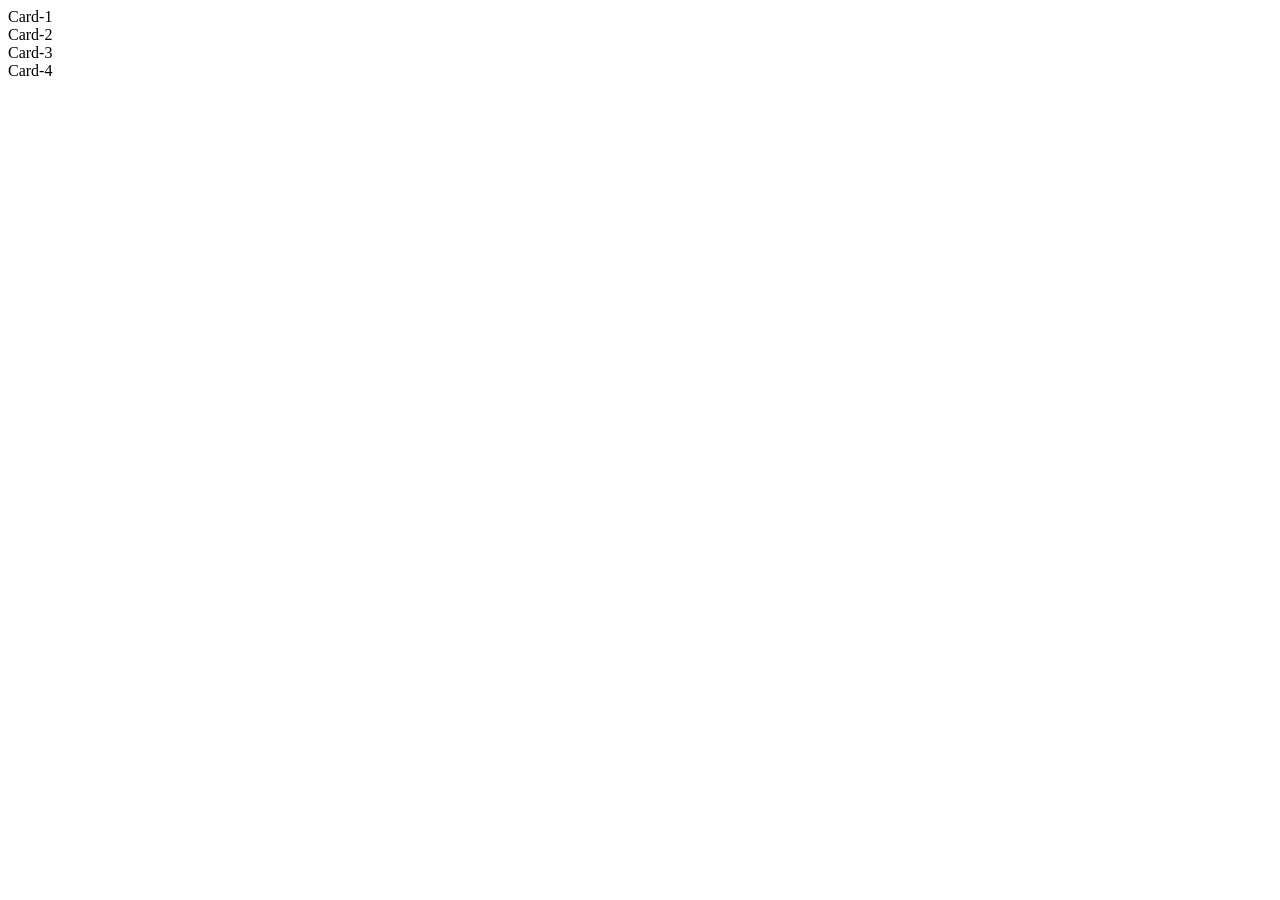
<file: day9-position/index.html>
<!DOCTYPE html>
<html lang="en">
<head>
    <meta charset="UTF-8">
    <meta name="viewport" content="width=device-width, initial-scale=1.0">
    <title>Document</title>
</head>
<body>
    <div class="container">
        <div class="card c1">Card-1</div>
        <div class="card c2">Card-2</div>
        <div class="card c3">Card-3</div>
        <div class="card c4">Card-4</div>
    </div>
    
</body>
</html>
</file>
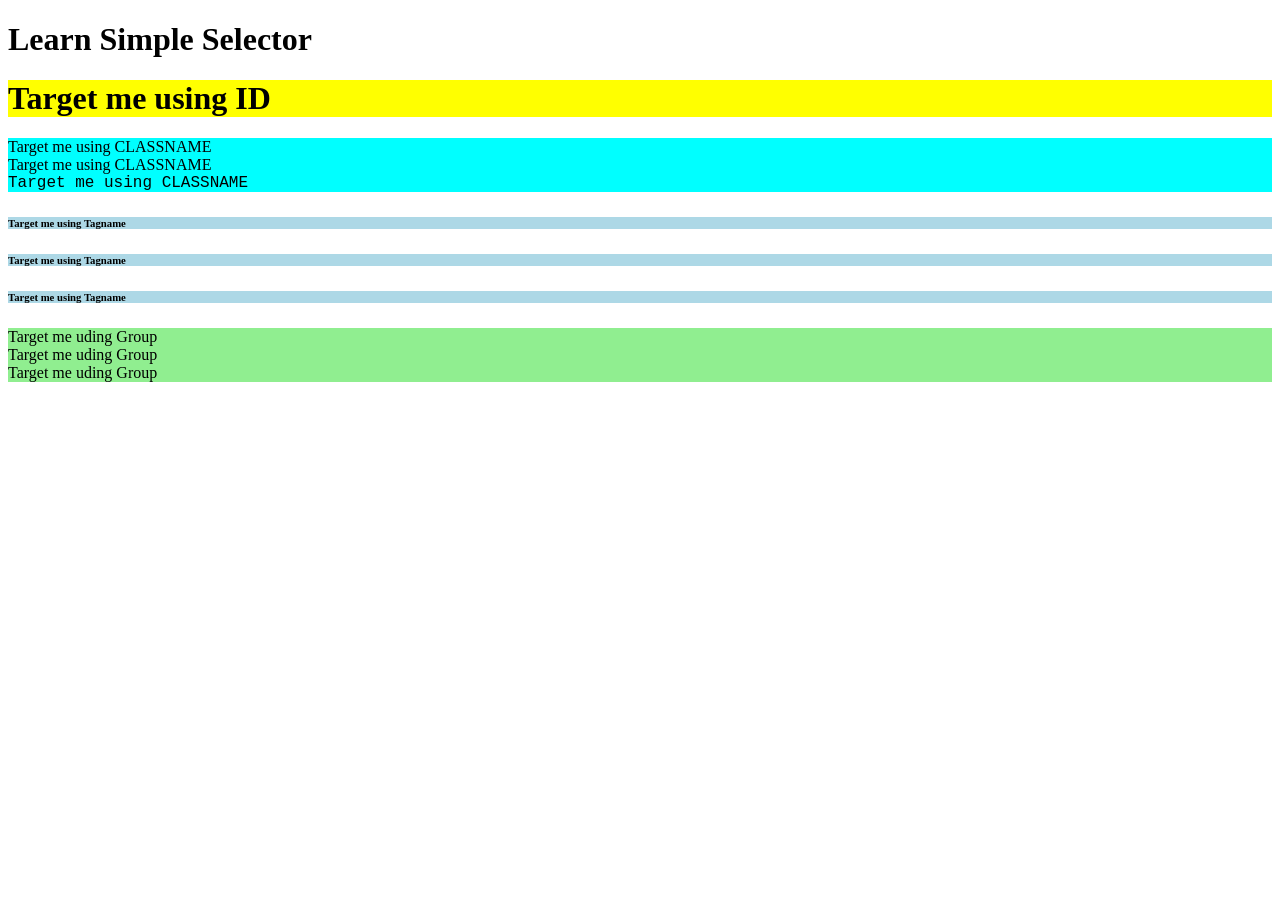
<file: css/01_SimpleSelector.html>
<!DOCTYPE html>
<html lang="en">
<head>
    <meta charset="UTF-8">
    <meta name="viewport" content="width=device-width, initial-scale=1.0">
    <title>Document</title>
    <style>
        #heading1{
            background-color: yellow;
        }
        .content{
            background-color: aqua;
        }
        .text-style {
            font-family: 'Courier New', Courier, monospace;
        }
        h6{
            background-color: lightblue;
        }
        #head,footer,.wrapper{
            background-color: lightgreen;
        }
    </style>
</head>
<body>
    <h1>Learn Simple Selector</h1>
    <!-- There ara Five type of simple selector 
    1- id= used to target element uniquely, represented as #
    2- class = used to target multilple similar and diffrent elements, represented as dot (.)
    3- element= used to target multiple same type of element,represted as tagname
    4- group= used to group multiple element , represtend as comma(,)
    5- univeral= used to target all elements in html, represented as asterisk(*)
    -->


    <h1 id="heading1">Target me using ID</h1>

    <div class="content">Target me using CLASSNAME</div>
    <div class="content">Target me using CLASSNAME</div>
    <section class="content text-style">Target me using CLASSNAME</section>
    <h6>Target me using Tagname</h6>
    <h6>Target me using Tagname</h6>
    <h6>Target me using Tagname</h6>
    

    <header id="head">Target me uding Group</header>
    <article class="wrapper">Target me uding Group</article>
    <footer>Target me uding Group</footer>
</body>
</html>
</file>
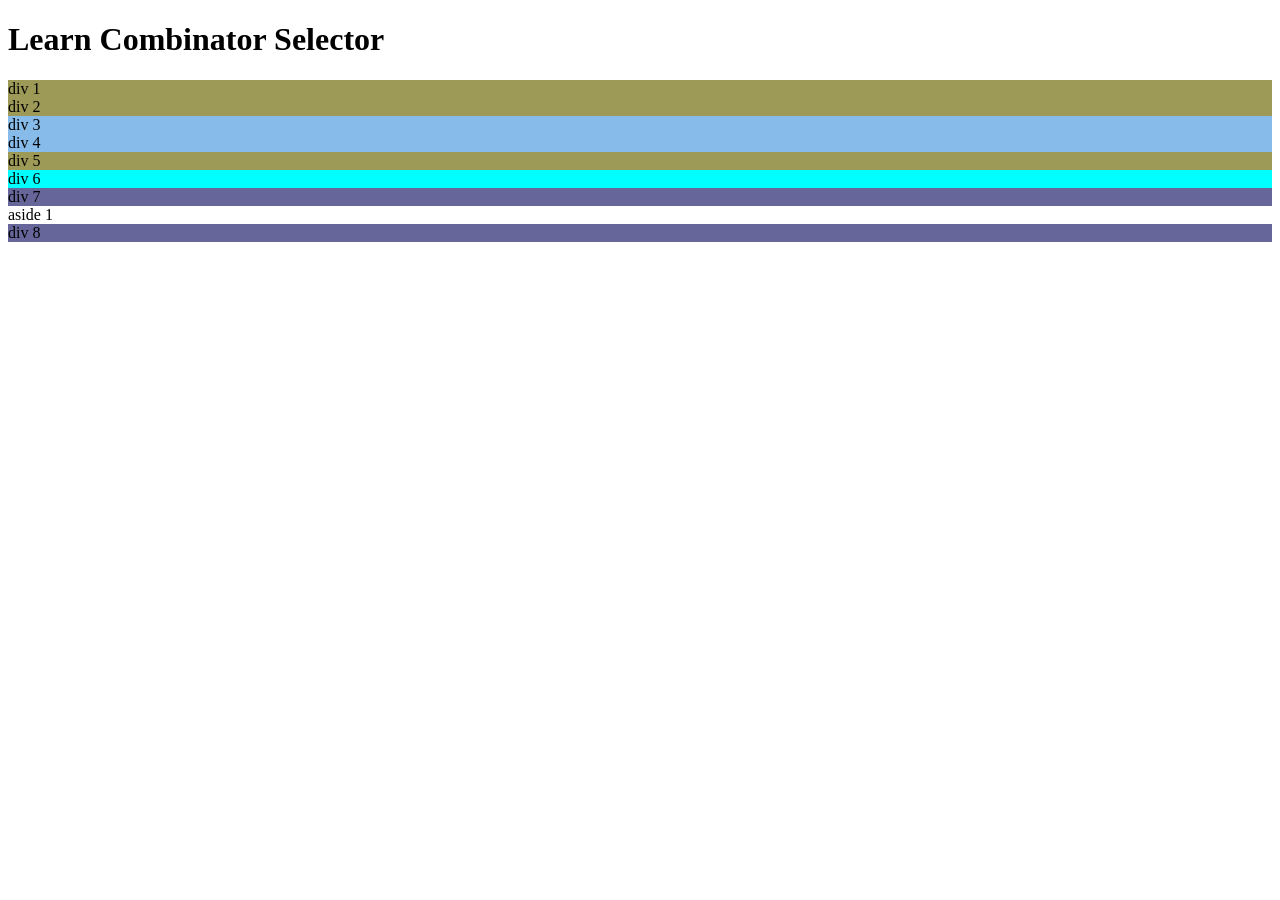
<file: css/02_CombinatorSelector.html>
<!DOCTYPE html>
<html lang="en">
<head>
    <meta charset="UTF-8">
    <meta name="viewport" content="width=device-width, initial-scale=1.0">
    <title>Document</title>
    <style>
        /* DECENDENT: target child as well as nested child   */
        section div{
            background-color: rgb(134, 187, 234);
        }
        /* Child: target direct child */
        section > div{
            background-color: rgb(157, 153, 86);
        }
        section ~ div{
            background-color: rgb(102, 102, 154);
        }

        /* ADJACENT SIBLING: target nested div after section closing tag */
        section + div{
            background-color: aqua;
        }
    </style>
</head>
<body>
    <h1>Learn Combinator Selector</h1>

<!-- Combinator selector
 
1> DECEDENT   Section   div{}
2> Child    >
3> General Sibling   ~  Tilde
4> Adjacent Sibling +   

-->

<section>
    <div>div 1</div>
    <div>div 2</div>

    <article>
        <div>div 3</div>
        <div>div 4</div>
    </article>
<div>div 5</div>
</section>


<div>div 6</div>
<div>div 7</div>
<aside>aside 1</aside>
<div>div 8</div>
</body>
</html>
</file>
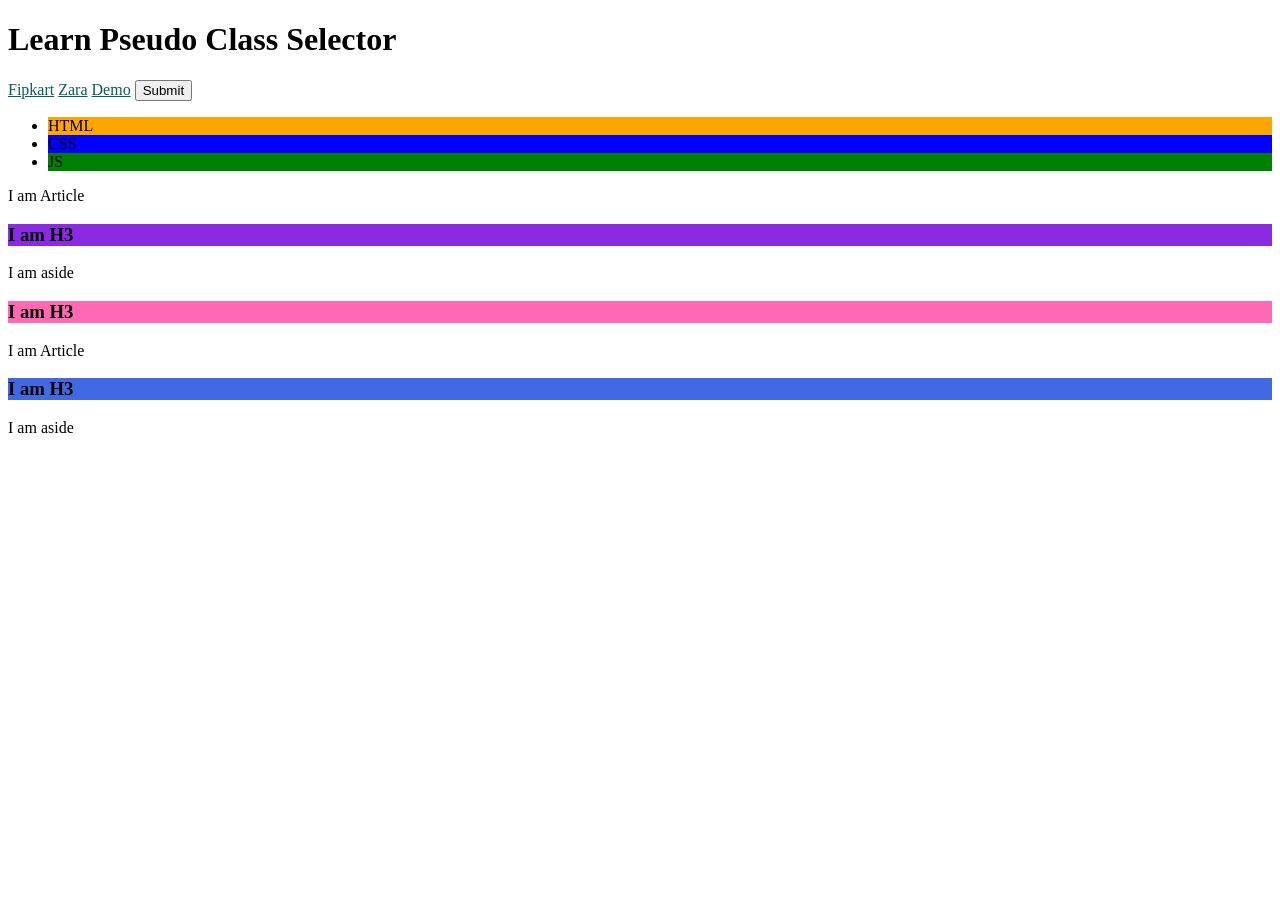
<file: css/03_PseudoClassSelecor.html>
<!DOCTYPE html>
<html lang="en">
<head>
    <meta charset="UTF-8">
    <meta name="viewport" content="width=device-width, initial-scale=1.0">
    <title>Document</title>
    <style>
        a:link{
            color: rgb(6, 93, 93);
        }
        a:visited{
            color: royalblue;
        }
        h1:active{
            background-color: lightblue;
            user-select: none;
        }
        button:hover{
            background-color: black;
            color: white;
            cursor: pointer;
        }

        ul>li:first-child{
            background-color: orange;
        }
        ul>li:last-child{
            background-color: green;
        }
        ul>li:nth-child(2){
            background-color: blue;
        }
        section>h3:first-of-type{
            background-color: blueviolet;
        }
         section>h3:nth-last-of-type(2){
            background-color: hotpink;
        }
        section>h3:last-of-type{
            background-color: royalblue;
        }
        
    </style>
</head>
<body>
    <h1>Learn Pseudo Class Selector</h1>
    <a href="https://www.flipkart.com">Fipkart</a>
    <a href="https://www.zara.com">Zara</a>
    <a href="./task1.html">Demo</a>
    <button>Submit</button>
    <ul>
        <li>HTML</li>
        <li>CSS</li>
        <li>JS</li>
    </ul>
    <section>
        <article>I am Article</article>
        <h3>I am H3</h3>
        <aside>I am aside</aside>
        <h3>I am H3</h3>
        <article>I am Article</article>
        <h3>I am H3</h3>
        <aside>I am aside</aside>
    </section>
</body>
</html>
</file>
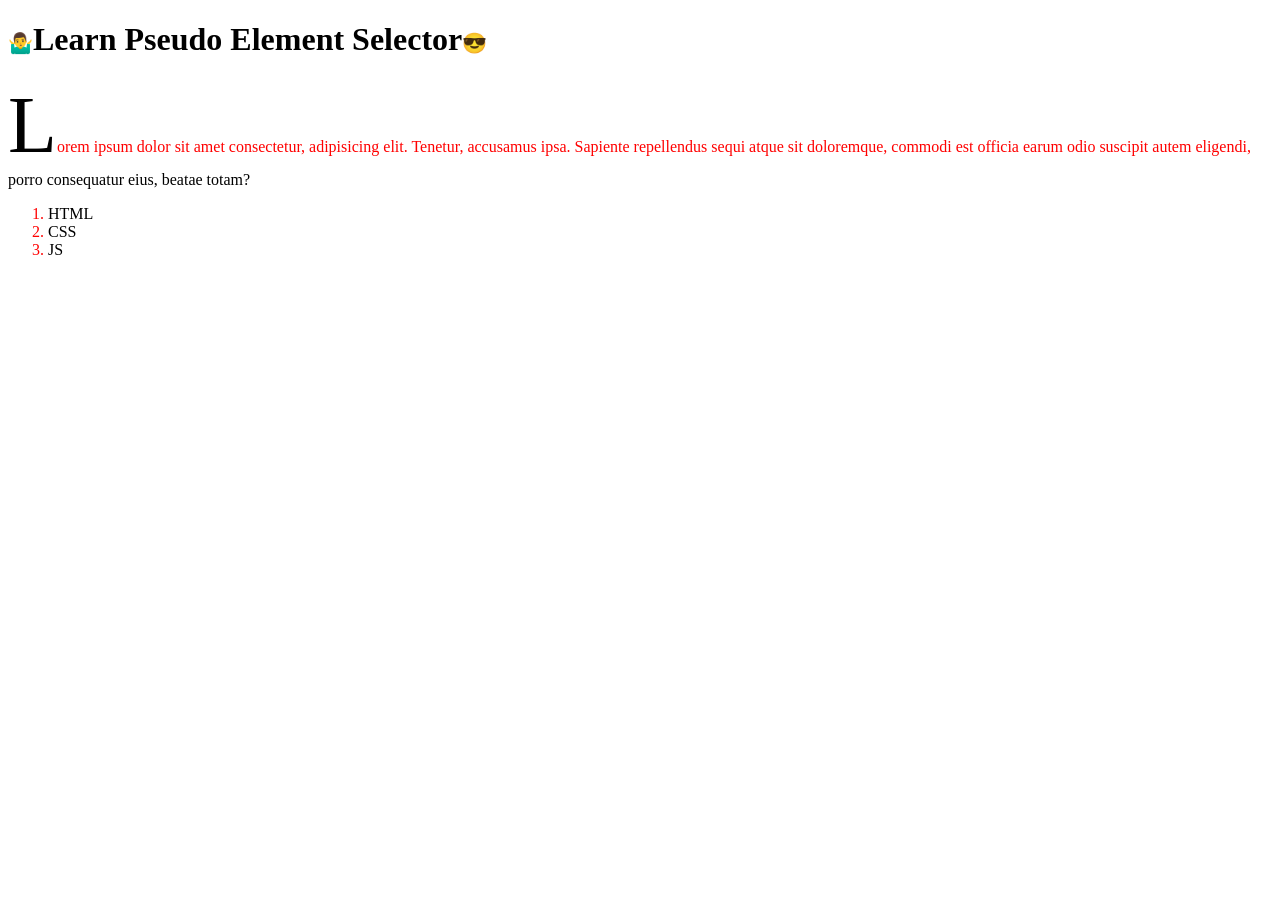
<file: css/04_PseudoElementSelector.html>
<!DOCTYPE html>
<html lang="en">
<head>
    <meta charset="UTF-8">
    <meta name="viewport" content="width=device-width, initial-scale=1.0">
    <title>Document</title>
    <style>
        p::first-letter{
            font-size: 80px;
            color: black;
        }
        p::first-line{
            color: red;
        }
        p::selection{
            background-color: rgb(red, green, blue);
            color: darkblue;
        }
        /* ol>li::marker{
            color: red;
        } */
         ::marker{
            color: red;
         }

         h1::before{
            content: "🤷‍♂️";
            font-size: 20px;
         }
         h1::after{
            content: "😎";
            font-size: 20px;
         }
    </style>
</head>
<body>
    <h1>Learn Pseudo Element Selector</h1>
    <P>
        Lorem ipsum dolor sit amet consectetur, adipisicing elit. Tenetur, accusamus ipsa. Sapiente repellendus sequi atque sit doloremque, commodi est officia earum odio suscipit autem eligendi, porro consequatur eius, beatae totam?
    </P>

    <ol>
        <li>HTML</li>
        <li>CSS</li>
        <li>JS</li>
    </ol>
</body>
</html>
</file>
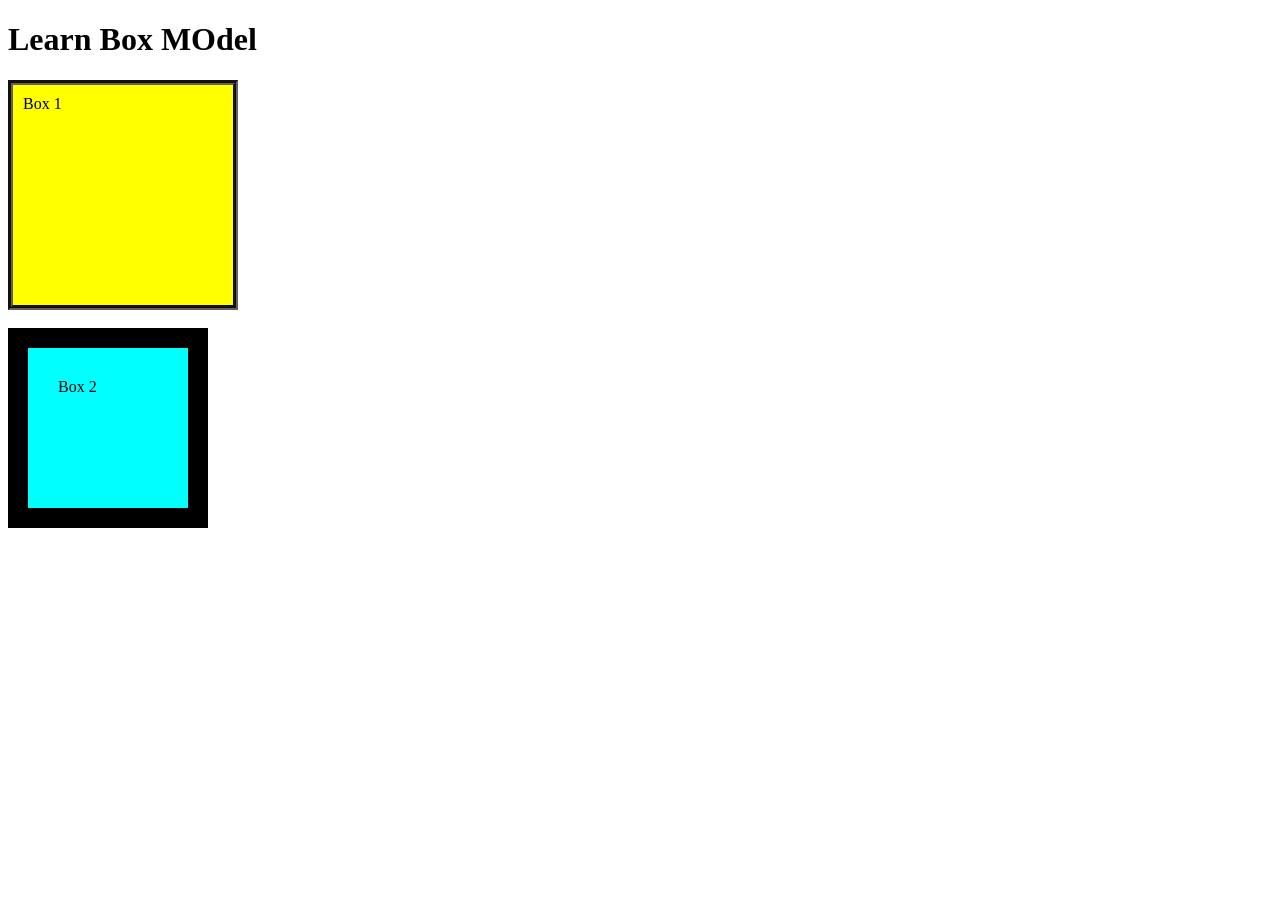
<file: css/06_BoxModel.html>
<!DOCTYPE html>
<html lang="en">
<head>
    <meta charset="UTF-8">
    <meta name="viewport" content="width=device-width, initial-scale=1.0">
    <title>Document</title>
    <style>
        #box1{
            background-color: yellow;
            height: 200px;
            width: 200px;
            border: 5px groove  rgb(103, 95, 95);
            padding: 10px;
            /* margin: 20px;
            margin-left: 20px;
            margin-top: 20px;
            margin-bottom: 20px;
            margin-right: 20px; */

        }
        #box2{
            height: 200px;
            width: 200px;
            background-color:aqua;
            padding: 30px;
            border: 20px solid black;
box-sizing: border-box;
        }
    </style>
</head>
<body>
    <h1>Learn Box MOdel</h1>

    <div id="box1">Box 1</div>
    <br>
    <div id="box2">Box 2</div>
</body>
</html>
</file>
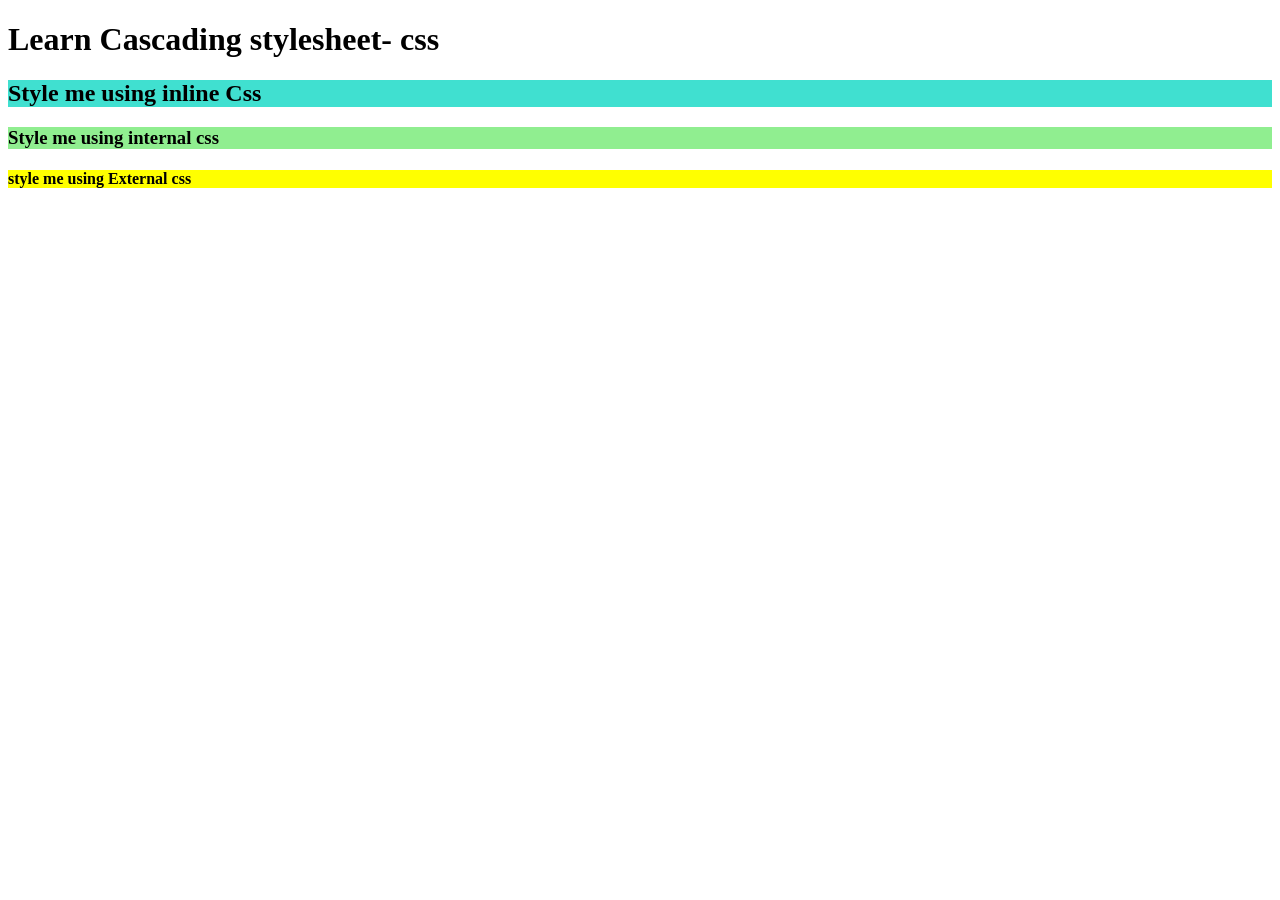
<file: css/index1.html>
<!DOCTYPE html>
<html lang="en">
<head>
    <meta charset="UTF-8">
    <meta name="viewport" content="width=device-width, initial-scale=1.0">
    <title>Document</title>
    <style>
       
    </style>

    <link rel="stylesheet" href="stylesheet.css">
    <link rel="icon" href="https://plus.unsplash.com/premium_photo-1669725687221-6fe12c2da6b1?w=600&auto=format&fit=crop&q=60&ixlib=rb-4.1.0&ixid=M3wxMjA3fDB8MHxzZWFyY2h8MXx8bGlvbnxlbnwwfHwwfHx8MA%3D%3D">
</head>
<body>
    <h1>Learn Cascading stylesheet- css</h1>

    <h2 style="background-color: turquoise;">
        Style me using inline Css</h2>

        <h3>Style me using internal css</h3>

        <h4>style me using External css</h4>
    
</body>
</html>
</file>
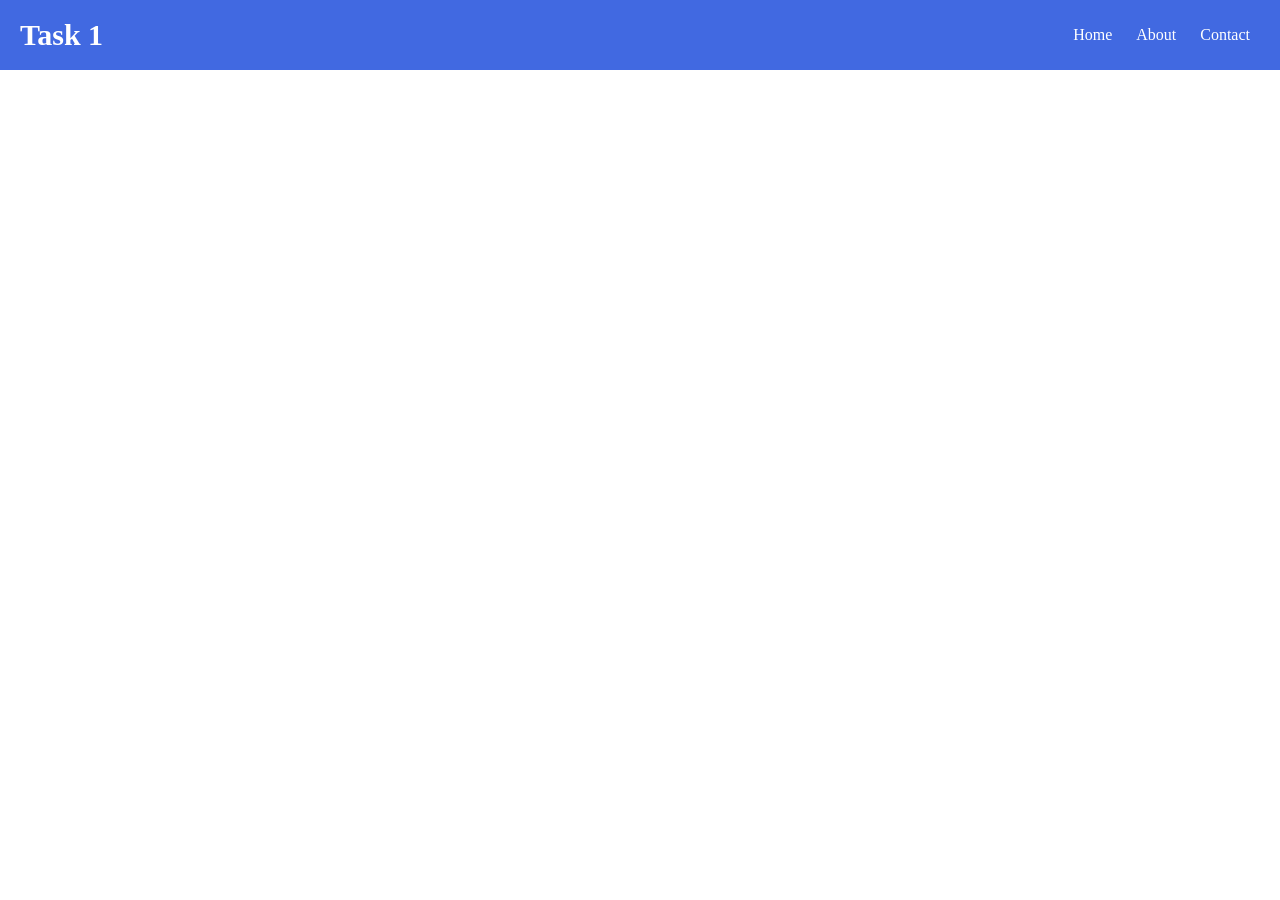
<file: css/task1.html>
<!DOCTYPE html>
<html lang="en">
<head>
    <meta charset="UTF-8">
    <meta name="viewport" content="width=device-width, initial-scale=1.0">
    <title>Task 1</title>
    <link rel="stylesheet" href="./task1.css">
</head>
<body>
    <nav class="navbar" >
    <div class="logo">Task 1</div>
    <div class="nav-links">
        <a href="#">Home</a>
        <a href="#">About</a>
        <a href="#">Contact</a>
    </div>
    </nav>
</body>
</html>
</file>
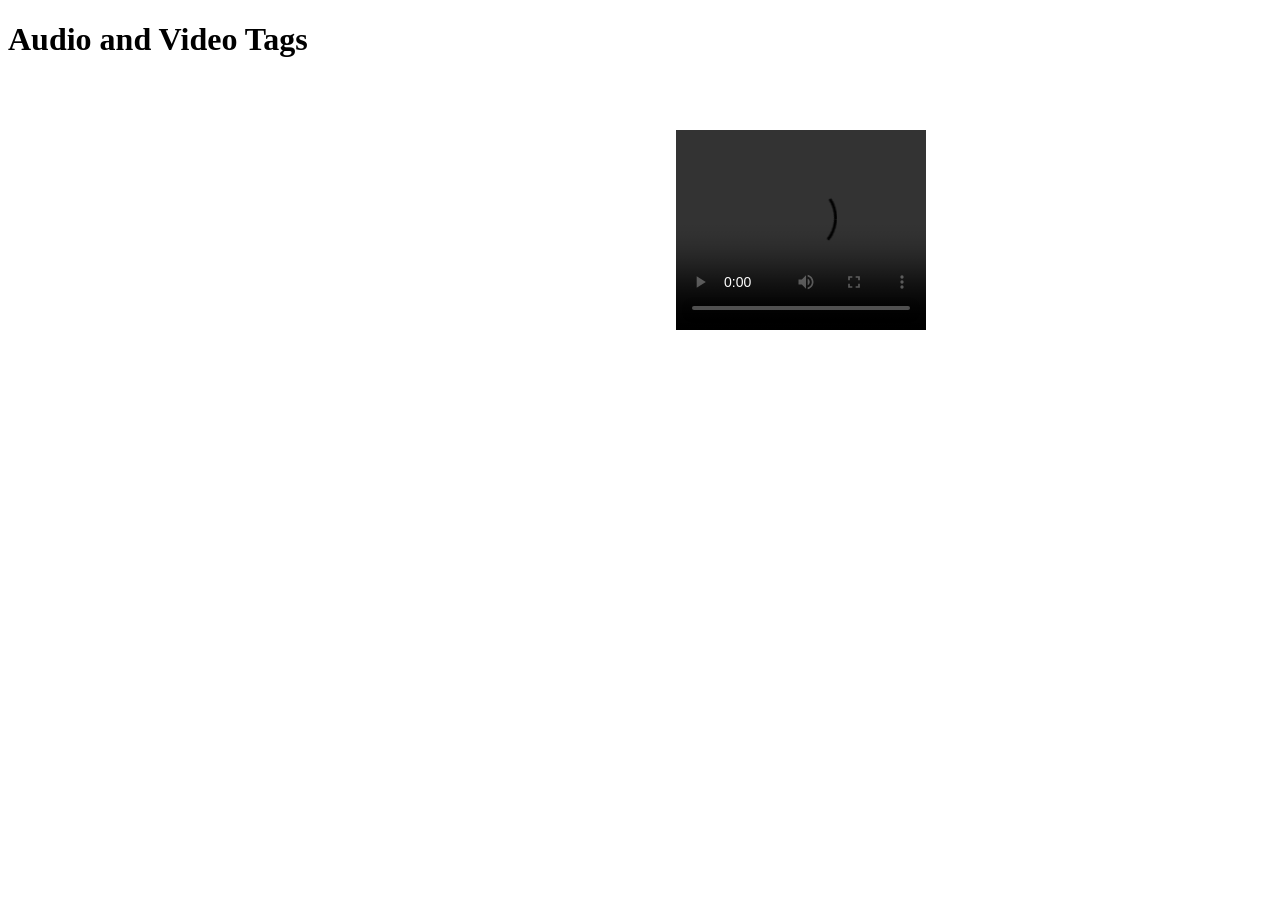
<file: html/html/audio and  video.html>
<!DOCTYPE html>
<html>
<head>
    <title>DOCUMENTS</title>
</head>
<body>
<h1> Audio and Video Tags </h1>
<iframe width="360" height="215" src="https://www.youtube-nocookie.com/embed/eQjIG6ya-30?si=L8OuoXd29hXOZKJB" title="YouTube video player" frameborder="0" allow="accelerometer; autoplay; clipboard-write; encrypted-media; gyroscope; picture-in-picture; web-share" referrerpolicy="strict-origin-when-cross-origin" allowfullscreen></iframe>
<iframe src="https://www.google.com/maps/embed?pb=!1m18!1m12!1m3!1d28026.83029424878!2d77.28982134852224!3d28.58916151982479!2m3!1f0!2f0!3f0!3m2!1i1024!2i768!4f13.1!3m3!1m2!1s0x390ce48907b9ef0f%3A0x8d0cf5c34a0963e1!2sNew%20Ashok%20Nagar!5e0!3m2!1sen!2sin!4v1770819681502!5m2!1sen!2sin" width="300" height="250" style="border:0;" allowfullscreen="" loading="lazy" referrerpolicy="no-referrer-when-downgrade"></iframe>
<video controls width="250" height="200" src="https://cmsassets.rgpub.io/sanity/files/dsfx7636/news/f6ccf20dfe3f6a24ea9216bb8afaaa66740c715d.mp4?accountingTag=VAL"></video>
</body>
</html>
</file>
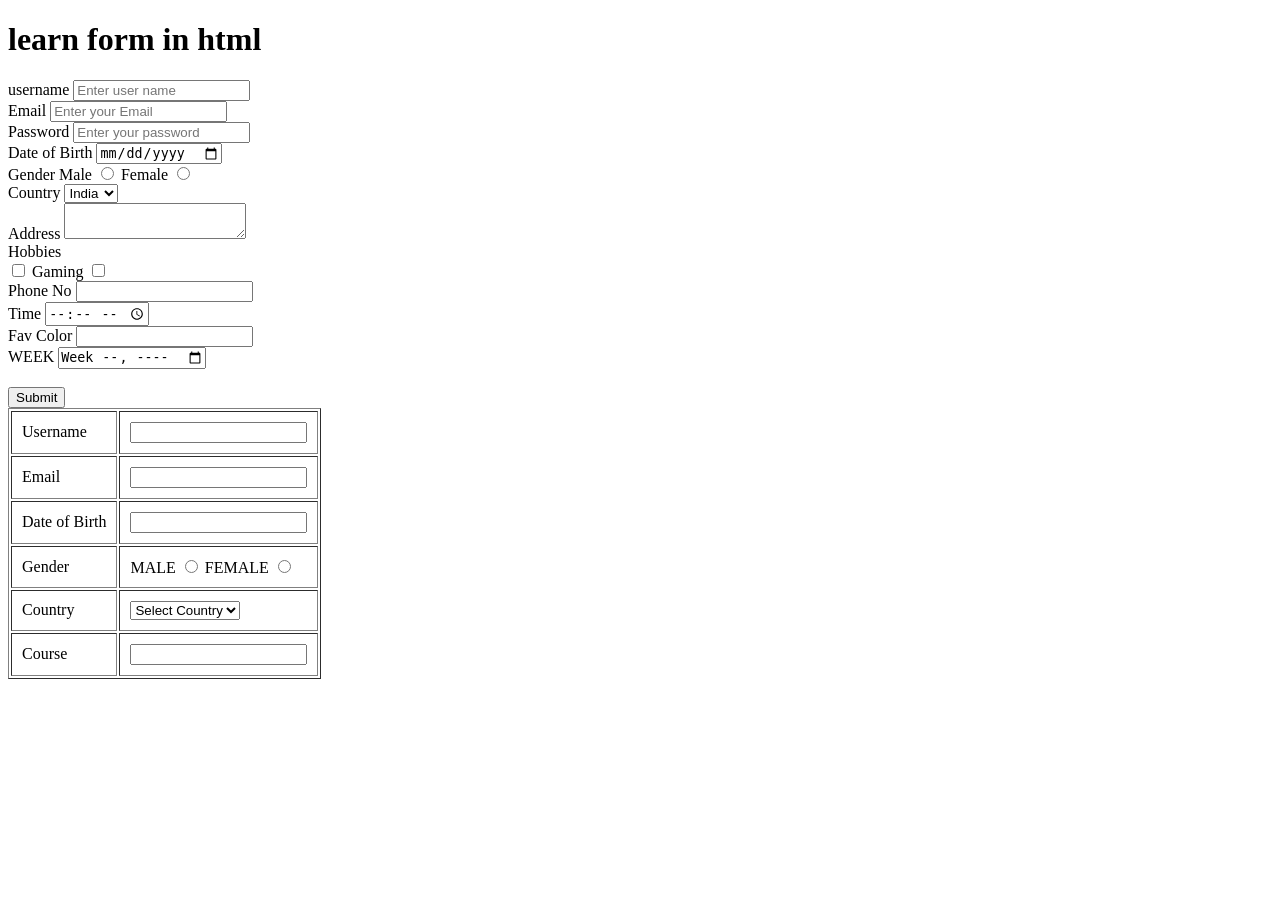
<file: html/html/forms.html>
<!DOCTYPE html>
<html lang="en">
<head>
    <meta charset="UTF-8">
    <meta name="viewport" content="width=device-width, initial-scale=1.0">
    <title>Document</title>
</head>
<body>
    <h1>learn form in html</h1>

    <form>
<label for="username">username</label>
<input type="text"
name="username"
id="username"
placeholder="Enter user name">
<br>
<label for="email">Email</label>
<input type="text" name="email" id="email" placeholder="Enter your Email">
<br>
<label for="password">Password</label>
<input type="password" name="password" id="Password" placeholder="Enter your password">
<br>
<label for="dob">Date of Birth</label>

<input type="date" name="dob" id="dob">
<br>
<label for="gender">Gender</label>
<label for="male">Male</label>
<input type="radio" name="gender" id="male">
<label for="female">Female</label>
<input type="radio" name="gender" id="female">
<br>
<label for="country">Country</label>
<select name="country" id="country">
    <option value="India">India</option>
<option value="China">china</option>
<option value="Bhutan">India</option>
<option value="Nepal">china</option>
</select>
<br>
<label for="address">Address</label>
<textarea name="address" id="address"></textarea>

<br>
<label for="hobbies">Hobbies</label>
<br>
<label for="coding"></label>
<input type="checkbox" name="hobbies" id="coding" value="coding">
<label for="Gaming">Gaming</label>
<input type="checkbox" name="hobbies" id="gaming" value="gaming">

<br>
<label for="phoneno">Phone No</label>
<input type="tel" name="phoneno" id="phoneno" maxlength="10" minlength="10">
<br>
<label for="time">Time</label>
<input type="time" name="time" id="time">
<br>
<label for="favcolor">Fav Color</label>
<input type="favcolor" name="favcolor" id="favcolor">
<br>
<label for="week">WEEK</label>
<input type="week" name="week" id="week">
<br>


<br>

<button>Submit</button>



    </form>
    <!--new form tabel  -->


    <form >
        <table border="1" cellpadding="10">
            <tr>
            <td>
                <label for="username">Username</label>
            </td>
            <td>
                <input type="text" name="username" id="username">
            </td>
            </tr>
            <tr>
                <td>
                    <label for="email">Email</label>
                </td>
                <td>
                    <input type="email" name="email" id="email">
                </td>
            </tr>
            <tr>
                <td>
                    <label for="dob">Date of Birth</label>
                </td>
                <td>
                    <input type="dob" name="dob" id="dob">
                </td>
            </tr>
            <tr>
                <td>
                    <label for="gender">Gender</label>
                </td>
                <td>
                    <label for="male">MALE</label>
                
                    <input type="radio" name="male" id="male">
                
                    <label for="female">FEMALE</label>
                
                    <input type="radio" name="female" id="female">
                </td>
            </tr>
            <tr>
                <td>
                    <label for="country">Country</label>
                </td>
                <td>
                    <select name="country" id="country">
                        <option value=""disabled selected>Select Country</option>
                        <option value="india">India</option>
                        <option value="china">China</option>
                        <option value="nepal">Nepal</option>
                        <option value="usa">USA</option>
                        

                    </select>
                </td>
            </tr>
            <tr>
                <td>
                    <label for="course">Course</label>
                </td>
                <td>
                    <input type="text" name="course" id="dob">
                </td>
            </tr>
        </table>
    </form>
</body>
</html>
</file>
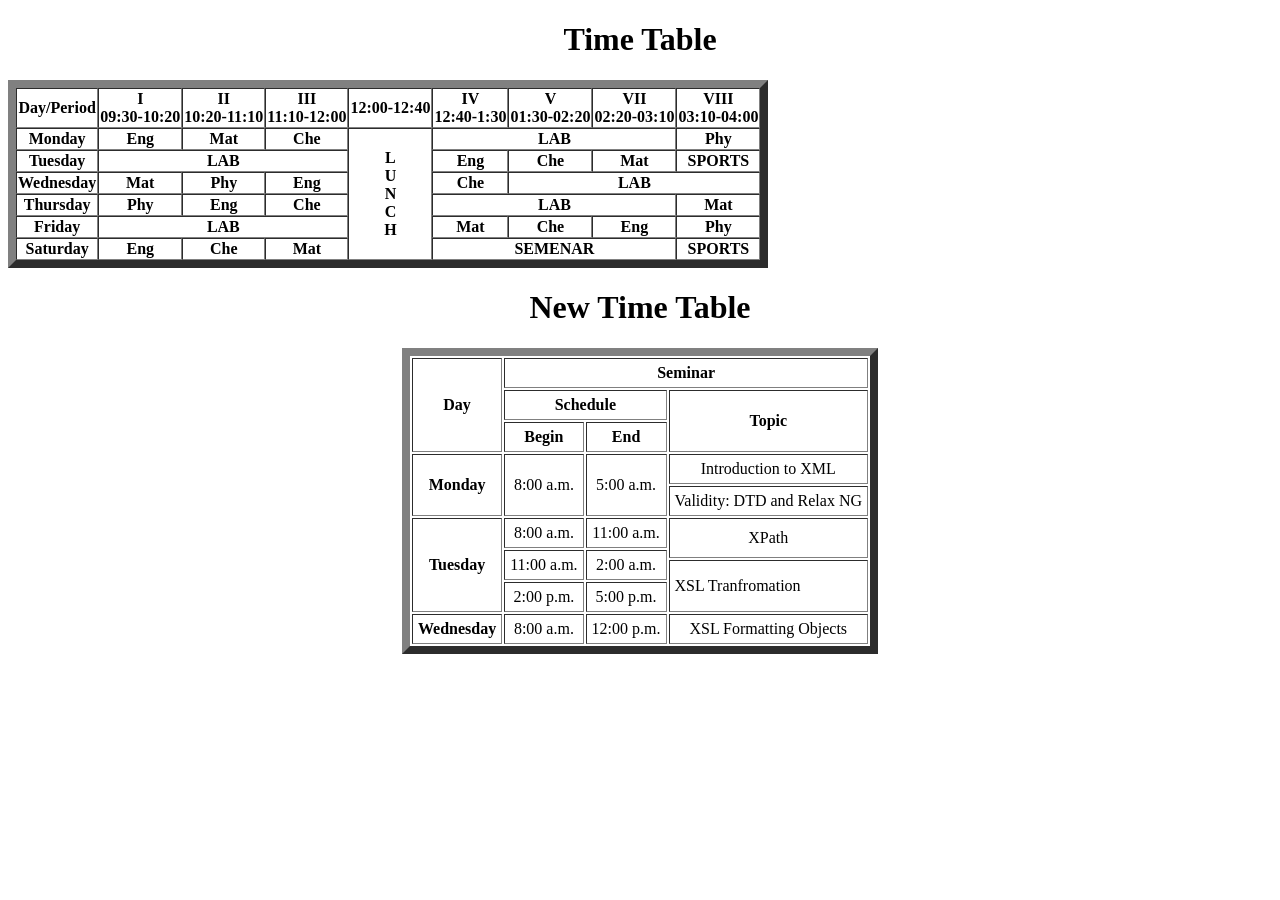
<file: html/html/table.html>
<!DOCTYPE html>
<Html lang="en-us">
    <head>
      <title>Time Table</title>  
    </head>
    <body>
        <h1 style="text-align: center;">Time Table</h1>

        <table border="8" cellspacing="0">
            <tr>
                <th>Day/Period</th>
                <th> I <br> 09:30-10:20</th>
                <th>II<br> 10:20-11:10</th>
                <th>III<br> 11:10-12:00</th>
                <th> 12:00-12:40</th>
                <th>IV<br> 12:40-1:30</th>
                <th>V<br> 01:30-02:20</th>
                <th>VII<br> 02:20-03:10</th>
                <th>VIII<br> 03:10-04:00</th>
            </tr>
            <tr>
               <th>Monday</th>
               <th>Eng</th>
               <th>Mat</th>
               <th>Che</th>
               <th rowspan="6">L<br>U<br>N<br>C<br>H</th>
               <th colspan="3">LAB</th>
               <th>Phy</th>


            </tr>
             <tr>
               <th>Tuesday</th> 
               <th colspan="3">LAB</th>
               <th>Eng</th>
               <th>Che</th>
               <th>Mat</th>
               <th>SPORTS</th>
            </tr>
             <tr>
               <th>Wednesday</th> 
               <th>Mat</th>
               <th>Phy</th>
               <th>Eng</th>
               <th>Che</th>
               <th colspan="3">LAB</th>
            </tr>
             <tr>
               <th>Thursday</th>
               <th>Phy</th>
               <th>Eng</th>
               <th>Che</th>
               <th colspan="3">LAB</th>
               <th>Mat</th> 
            </tr>
             <tr>
               <th>Friday</th> 
               <th colspan="3">LAB</th>
               <th>Mat</th>
               <th>Che</th>
               <th>Eng</th>
               <th>Phy</th>
            </tr>
             <tr>
               <th>Saturday</th>
               <th>Eng</th>
               <th>Che</th>
               <th>Mat</th>
               <th colspan="3">SEMENAR</th>
               <th>SPORTS</th> 
            </tr>
        </table>
        <h1 style="text-align: center;">New Time Table</h1>
        <table border="8" cellspacing="2" cellpadding="5" align="center">
            <tr>
                <th rowspan="3">Day</th>
                <th colspan="3" >Seminar</th>
            </tr>
            <tr>
                <th colspan="2">Schedule</th>
                <th rowspan="2">Topic</th>
            </tr>
            <tr>
               <th>Begin</th>
               <th>End</th> 
            </tr>
            <tr align="center">
                <th rowspan="2">Monday</th>
                <td rowspan="2">8:00 a.m.</td>
                <td rowspan="2">5:00 a.m.</td>
                <td>Introduction to XML</td>
            </tr>
            <tr> <td>Validity: DTD and Relax NG </td></tr>
            <tr align="center">
                <th rowspan="4">Tuesday</th>
                <td>8:00 a.m.</td>
                <td>11:00 a.m.</td>
                <td rowspan="2" style="padding:10px">XPath</td>
            </tr>
            <tr align="center">
                <td rowspan="2">11:00 a.m.</td>
                <td rowspan="2">2:00 a.m.</td>
               
            </tr>
            <tr>
                 <td rowspan="2">XSL Tranfromation</td>
            </tr>
            <tr align="center">
                <td>2:00 p.m.</td>
                <td>5:00 p.m.</td>
            </tr>
            <tr align="center
            ">
            <th>Wednesday</th>
            <td>8:00 a.m.</td>
            <td>12:00 p.m.</td>
            <td>XSL Formatting Objects</td>
            </tr>

               
        </table>
    </body>
</Html>
</file>
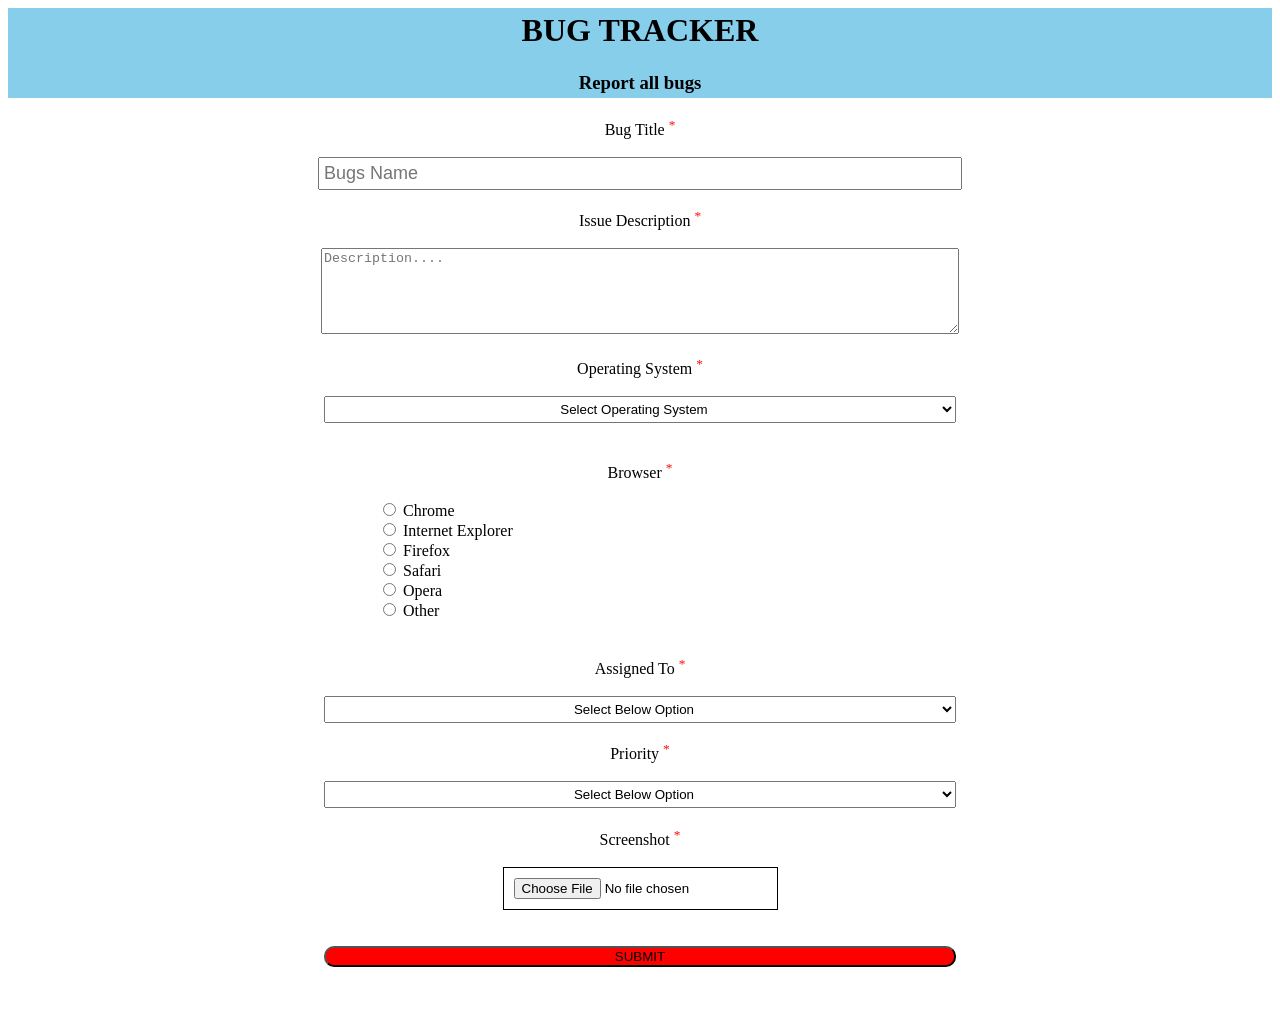
<file: html/html/tableform.html>
<!DOCTYPE html>
<html lang="en">
<head>
    <meta charset="UTF-8">
    <meta name="viewport" content="width=device-width, initial-scale=1.0">
    <title>Document</title>
</head>
<body>
    <div style="width: 100%; height: 100%; border:1px color=skyblue; background-color: skyblue;" >
    <h1 style="text-align: center; margin:0px; padding:4px;">BUG TRACKER</h1>
    <h3 style="text-align: center; padding-bottom: 4px;">Report all bugs</h3></div>

    <form  >
        <div align="center">
        <label for="bugtitle" >Bug Title <sup style="color: red;">*</sup> </label><br><br>
        <input type="text" style="width: 50%; padding: 4px; font-size :18px;" placeholder="Bugs Name"><br><br>
        <label for="issue Desciption">Issue Description <sup style="color: red;">*</sup></label><br><br>
       <textarea style="min-width: 50%; min-height:80px;" name="text" id="text" placeholder="Description...."></textarea><br><br>
       <label for="operatingsystem">Operating System <sup style="color: red;">*</sup></label><br><br>
       <select name="operatingsystem" id="operatingsystem" style="width: 50%;padding: 4px;">
        <option value="disabledselected" align="center" >Select Operating System</option>
        <option value="window" align="center">Windows</option>
        <option value="mac" align="center">Mac</option>
        <option value="linux" align="center">Linux</option>
        <option value="ios" align="center">IOS</option>
        <option value="android" align="center">Android</option>
       </select>
       </div>
       <br></br>
       <div align="center">
       <label for="browser">Browser <sup style="color: red;">*</sup></label><br><br>
       </div>
       <div align="center" style="margin-left:370px ; margin-right: 70px;">
        <div align="left">
       <input type="radio" name="chrome">
       <label for="chrome">Chrome</label><br>
       <input type="radio" name="chrome">
       <label for="internetexplorer" >Internet Explorer</label><br>
       <input type="radio" name="chrome">
        <label for="firefoxSafari">Firefox</label><br>
         <input type="radio" name="chrome">
              <label for="Safari">Safari</label><br>
       <input type="radio" name="chrome">
              <label for="opera">Opera</label><br>
       <input type="radio" name="chrome">
              <label for="other">Other</label><br>
              </div>
              </div>
              <br><br>
              <div align="center">
              <label for="assignedto">Assigned To <sup style="color: red;" >*</sup></label><br><br>
              <select name="assignedto" id="assignedto" style="width: 50%;padding: 4px;">
        <option value="disabledselected" align="center" >Select Below Option</option>
        <option value="window" align="center">Developer Name</option>
        <option value="mac" align="center">Frontend Developer</option>
        <option value="linux" align="center">Backend Developer</option>
        <option value="ios" align="center">QA Engineer</option>
        <option value="android" align="center">Team Lead</option>
        <option value="android" align="center">Unassigned (default)</option></select><br><br>
<!-- Priority -->

          <label for="Priority">Priority <sup style="color: red;">*</sup></label><br><br>
          <select name="prority" id="priority" style="width: 50%;padding: 4px;">
        <option value="disabledselected" align="center" >Select Below Option</option>
        <option value="window" align="center">Low</option>
        <option value="mac" align="center">Medium</option>
        <option value="linux" align="center">High</option>
        <option value="ios" align="center">Critical</option></option></select><br><br>

        <!-- Screenshot -->
         <label for="image">Screenshot <sup style="color: red;">*</sup></label><br><br>
         <input type="file" style="border: 1px solid black; padding: 10px;" id="image" name="image" accept="image/*"> <br><br><br>

         
    </div>
    <div align="center" >
     <button style="width: 50%; height: 100%; border:5px color=skyblue; background-color: red; border-radius: 10px;">SUBMIT</button><br><br><br><br>
    </div>    
    </form>
</body>
</html>
</file>
<file: css/stylesheet.css>
h3{
    background-color: lightgreen;
}

h4{
    background-color: yellow;
}
</file>
<file: css/task1.css>
*{
    margin: 0;
    padding: 0;
    box-sizing: border-box;
}

.navbar{
    height: 70px;
    width: 100%;
    background-color: royalblue;
    color: white; 
    display: flex;
    justify-content: space-between;
    align-items: center;
    padding: 20px;
}

a{
    color: inherit;
    text-decoration: none;
}

.logo{
    font-size: 30px;
    font-weight: 900;
   
}

.nav-links > a{
    margin: 0 10px;
    display: inline-block;
    transition: 0.2s;
}

.nav-links > a:hover{
 transform: scale(1.2);   
}
</file>
